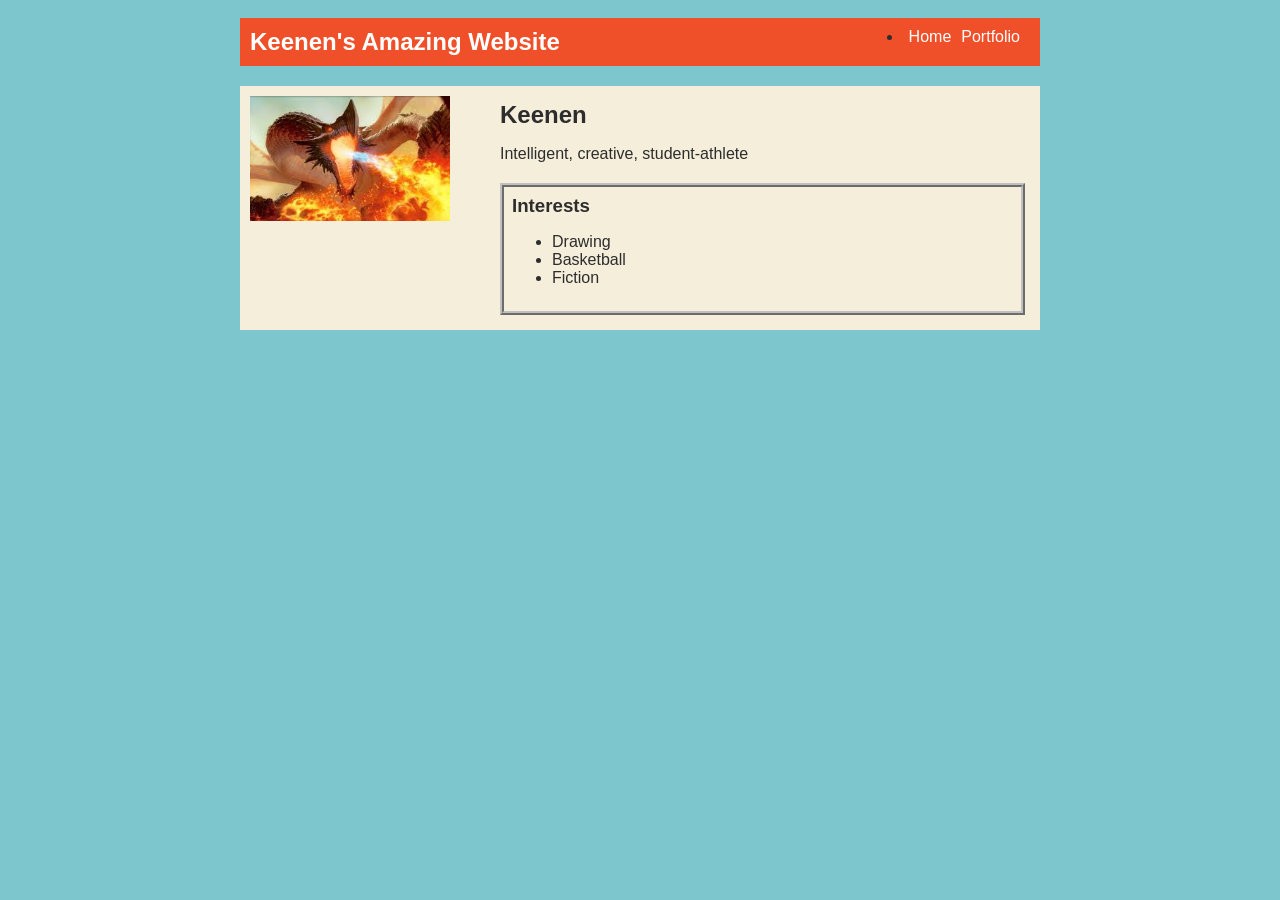
<file: index.html>
<!DOCTYPE html>
<html>
  <head>
    <title>ONLY AMAZING CONTENT</title>
      <link rel="stylesheet" href="style.css" />
  </head>
    <link>



  <body>
    <!-- All content goes here -->
    <div id="all-contents">
      <nav>
        <h1>Keenen's Amazing Website</h1>
        
          <li class="nav li">
            <a href="index.html">Home</a>
          </li>
          <li class="nav-li">
            <a href="portfolio.html">Portfolio</a>
          </li>
        </ul>    
      </nav>

      <main>
         <!-- Sidebar section -->
  <div class="sidebar">
    <img class="sidebar-img" src=[data-uri]
       <div class="content">
         </div>

  <!-- Content section -->
  <div class="content">
    <h2>Keenen</h2>
    <p>Intelligent, creative, student-athlete</p>

      <!-- Interests section -->
  <div id="interests">
    <h3>Interests</h3>
    <ul>
      <li>Drawing</li>
      <li>Basketball</li>
      <li>Fiction</li>
    </ul>
    </div>
 
      </main>
  
  </body>
</html>
</file>
<file: style.css>
/* Portfolio styles */
.content h1 {
  color: black;}

#portfolio {
  list-style-type: none;
  padding-left: 0;
}

#portfolio li {
  background: #fff;
  padding: 10px;
  border-radius: 10px;
  margin-bottom: 10px;
}

#portfolio li:hover {
  background: #eee;
}

#portfolio a {
  text-decoration: none;
  color: #454545;
}body {
    background: rgb(125, 198, 205);
    color: rgb(45, 45, 45);
    padding: 10px;
    font-family: Arial, sans-serif;
}

#all-contents {
    max-width: 800px;
    margin: auto;
}

/* navigation menu */
nav {
    background: rgb(239, 80, 41);
    margin: 0 auto;
    display: flex;
    padding: 10px;
}

h1 {
    display: flex;
    align-items: center;
    color: white;
    flex: 1;
    margin: 0;
}

#nav-ul {
    list-style-type: none;
    margin: 0;
    padding: 0;
    display: flex;
}

.nav-li {
    display: inline-block;
    padding: 0 10px;
}

a {
    text-decoration: none;
    color: #fff;
}

/* main container area beneath menu */
main {
    background: rgb(245, 238, 219);
    display: flex;
    margin-top: 20px;
}

.sidebar {
    margin-right: 25px;
    padding: 10px;
}

.sidebar-img {
    width: 200px;
}

.content {
    flex: 1;
    padding: 15px;
}

/* interests section styles */
#interests {
    border: 4px silver ridge;
    padding: 8px;
    margin-top: 20px;
}

h2, h3 {
    margin: 0px;
}
</file>
